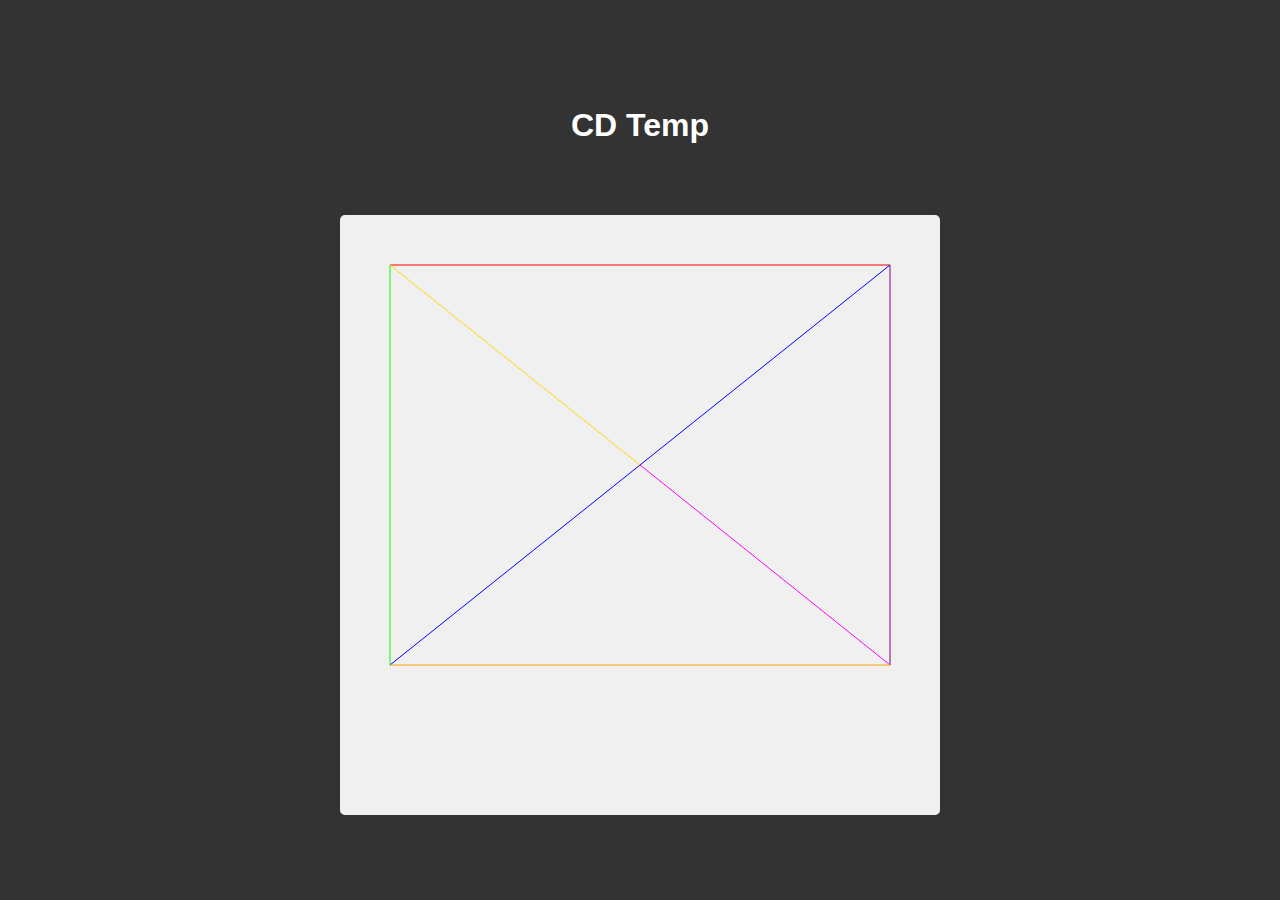
<file: index.html>
<!DOCTYPE html>
<html lang="en">
	<head>
		<meta charset="UTF-8" />
		<meta http-equiv="X-UA-Compatible" content="IE=edge" />
		<meta name="viewport" content="width=device-width, initial-scale=1.0" />
		<link rel="stylesheet" href="styles.css" />
		<title>Document</title>
	</head>
	<body>
		<h1>CD Temp</h1>

		<canvas id="canvas" width="600" height="600"> </canvas>
		<script src="script.js"></script>
	</body>
</html>
</file>
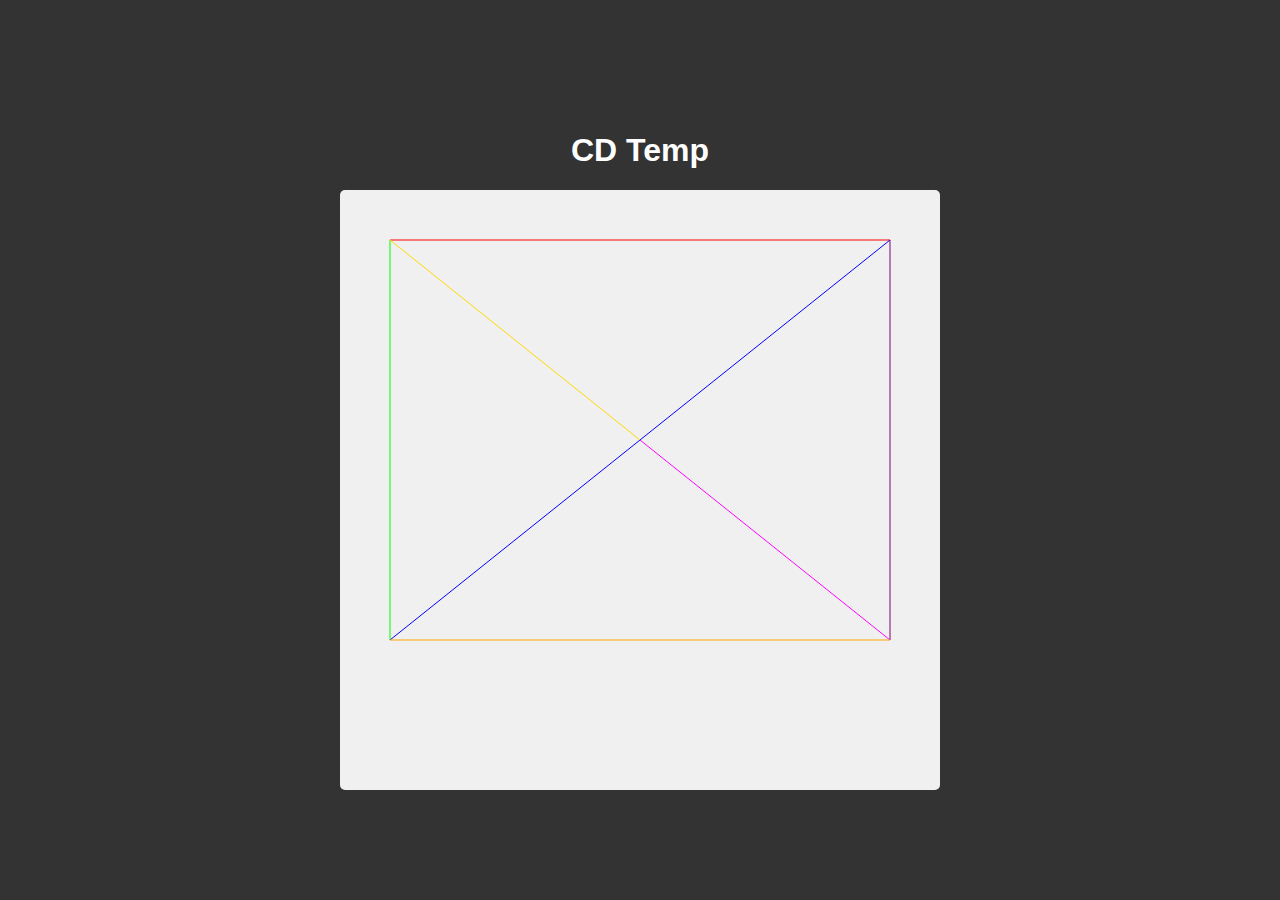
<file: indexOR.html>
<!DOCTYPE html>
<html lang="en">
	<head>
		<meta charset="UTF-8" />
		<meta http-equiv="X-UA-Compatible" content="IE=edge" />
		<meta name="viewport" content="width=device-width, initial-scale=1.0" />
		<link rel="stylesheet" href="stylesOR.css" />
		<title>Document</title>
	</head>
	<body>
		<h1>CD Temp</h1>

		<canvas id="canvas" width="600" height="600"> </canvas>
		<script src="scriptOR.js"></script>
	</body>
</html>
</file>
<file: styles.css>
* {
	box-sizing: border-box;
}

body {
	background-color: #333;
	color: #fff;
	display: flex;
	flex-direction: column;
	align-items: center;
	justify-content: center;
	font-family: Arial, Helvetica, sans-serif;
	min-height: 100vh;
	margin: 0;
}

#canvas {
	background-color: #f0f0f0;
	border-radius: 5px;
	margin-top: 50px;
}

#container {
	width: 95vw;
	height: 150vh;
	margin: 0 auto;
	background-color: whitesmoke;
	outline: 8px solid #4834d4;
	display: grid;
}

#mydiv {
	position: absolute;
	z-index: 9;
	background-color: #f1f1f1;
	border: 1px solid #d3d3d3;
	text-align: center;
}

#mydivheader {
	padding: 10px;
	cursor: move;
	z-index: 10;
	background-color: #2196f3;
	color: #fff;
}
</file>
<file: stylesOR.css>
* {
	box-sizing: border-box;
}

body {
	background-color: #333;
	color: #fff;
	display: flex;
	flex-direction: column;
	align-items: center;
	justify-content: center;
	font-family: Arial, Helvetica, sans-serif;
	min-height: 100vh;
	margin: 0;
}

#canvas {
	background-color: #f0f0f0;
	border-radius: 5px;
}
</file>
